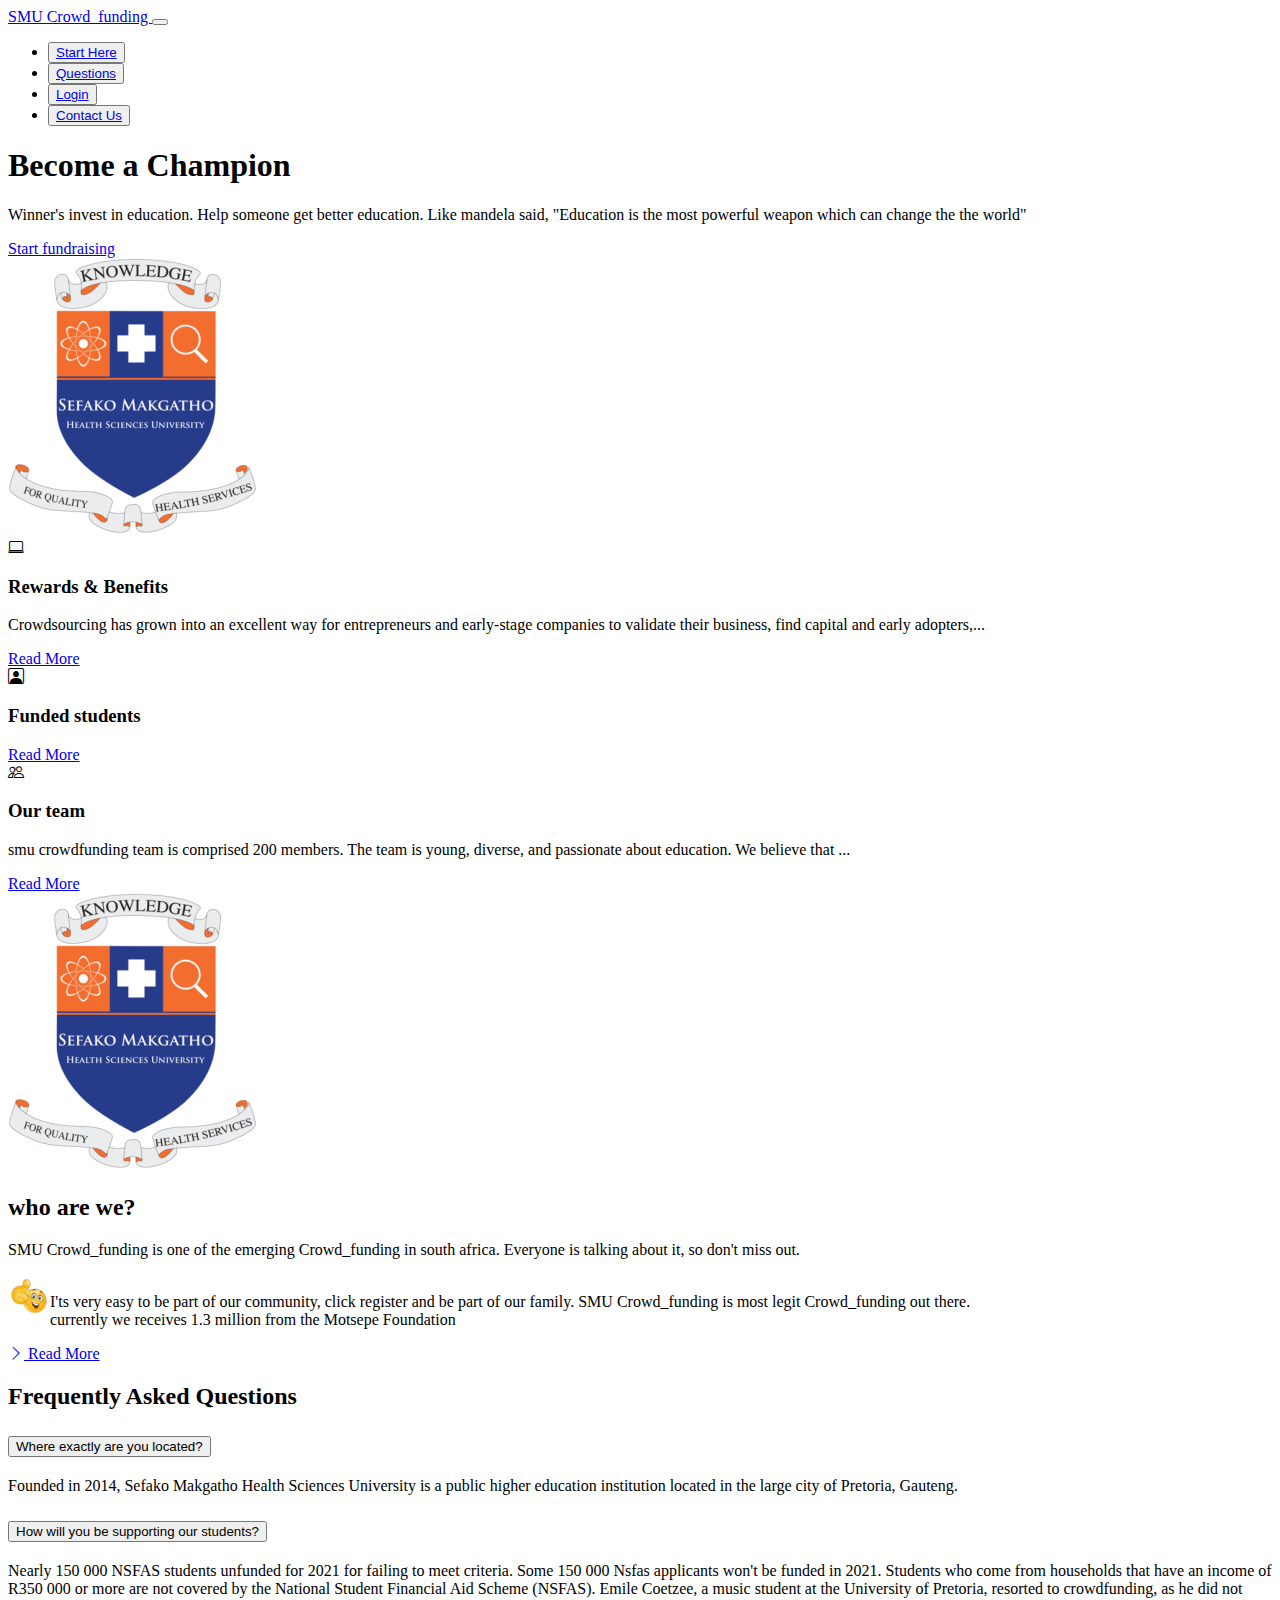
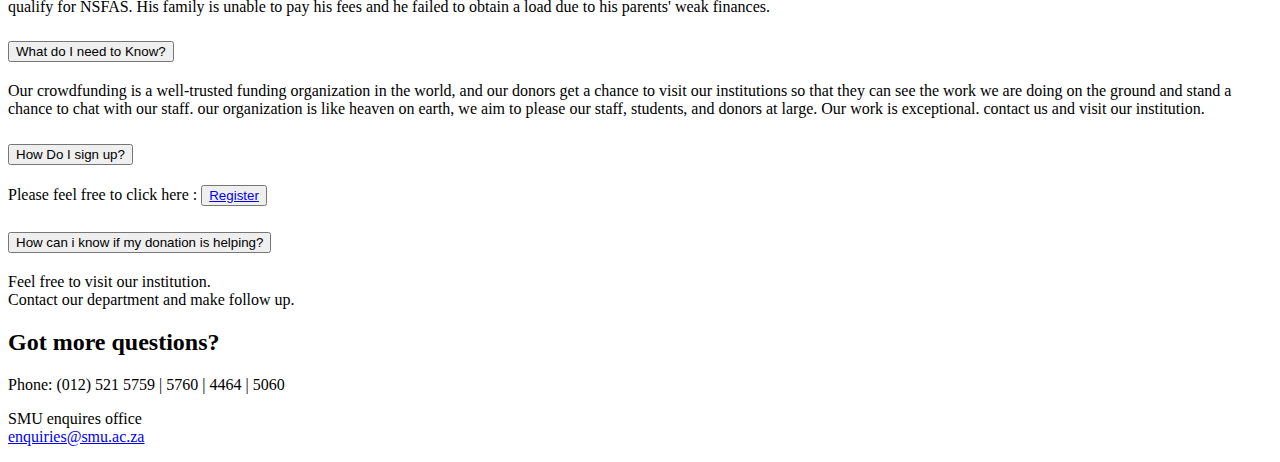
<file: index.html>
<!DOCTYPE html>
<html lang="en">
<head>
    <meta charset="UTF-8">
    <meta http-equiv="X-UA-Compatible" content="IE=edge"> 
    <meta name="viewport" content="width=device-width, initial-scale=1.0">
    <title>Welcome</title>
    <link href="https://cdn.jsdelivr.net/npm/bootstrap@5.3.0-alpha3/dist/css/bootstrap.min.css"
     rel="stylesheet" integrity="sha384-KK94CHFLLe+nY2dmCWGMq91rCGa5gtU4mk92HdvYe+M/SXH301p5ILy+dN9+nJOZ" crossorigin="anonymous">
     <!-- Option 1: Include in HTML -->
<link rel="stylesheet" href="https://cdn.jsdelivr.net/npm/bootstrap-icons@1.3.0/font/bootstrap-icons.css">
</head>
<body>
    <nav class="navbar navbar-expand-lg bg-dark navbar-dark py-3 fixed-top">
        <div class="container">
        <a href="#index.html" class="navbar-brand">SMU Crowd_funding </a>
        <button
        class="navbar-toggler"
        type="button"
        data-bs-toggle="collapse"
        data-bs-target="#navmenu"
      >
        <span class="navbar-toggler-icon"></span>
      </button>

      <div class="btn-group" role="group" id="navmenu"aria-label="Basic example" >
        <ul class="navbar-nav ms-auto">
          <li class="nav-item">
            <button type="button" class="btn btn-primary"><a href="#learn" class="nav-link">Start Here</a> </button>
          </li>
          <li class="nav-item">
            <button type="button" class="btn btn-primary"><a href="#questions" class="nav-link">Questions</a></button>
          </li>
          <li class="nav-item">
            <button type="button" class="btn btn-primary"> <a href="login.html" class="nav-link">Login</a></button>
          </li>
          <li class="nav-item">
            <button type="button" class="btn btn-primary"> <a href="contact.html" class="nav-link">Contact Us</a></button>
          </li>
        </ul>
      </div>
        </div>
    </nav>
<!--Show case comment-->
<section
      class="bg-dark text-light p-5 p-lg-0 pt-lg-5 text-center text-sm-start"
    >
      <div class="container">
        <div class="d-sm-flex align-items-center justify-content-between">
          <div>
            <h1>Become a <span class="text-warning"> Champion</span></h1>
            <p class="lead my-4">
             Winner's invest in education. Help someone get better education. Like mandela said, "Education 
             is the most powerful weapon which can change the the world"
            </p>
            <a href="login.html" class="btn btn-primary"> Start fundraising</a>
          </div>
          <img
            class="img-fluid w-80 d-none d-sm-block"
            src="giver.png"
            alt=""
          />
        </div>
      </div>
    </section>
    <!--Grid Boxes-->
<section class="p-5">
      <div class="container">
        <div class="row text-center g-4">
          <div class="col-md">
            <div class="card bg-dark text-light">
              <div class="card-body text-center">
                <div class="h1 mb-3">
                  <i class="bi bi-laptop"></i>
                </div>
                <h3 class="card-title mb-3">Rewards & Benefits</h3>
                <p class="card-text">
                  Crowdsourcing has grown into an excellent way for entrepreneurs and early-stage
                   companies to validate their business, find capital and early adopters,... 
                </p>
                <a href="Benefits.html" class="btn btn-primary">Read More</a>
              </div>
            </div>
          </div>
          <div class="col-md">
            <div class="card bg-secondary text-light">
              <div class="card-body text-center">
                <div class="h1 mb-3">
                  <i class="bi bi-person-square"></i>
                </div>
                <h3 class="card-title mb-3">Funded students</h3>
                <p class="card-text">
                  
                </p>
                <a href="studentprofile.html" class="btn btn-dark">Read More</a>
              </div>
            </div>
          </div>
          <div class="col-md">
            <div class="card bg-dark text-light">
              <div class="card-body text-center">
                <div class="h1 mb-3">
                  <i class="bi bi-people"></i>
                </div>
                <h3 class="card-title mb-3">Our team</h3>
                <p class="card-text">
                  smu crowdfunding team is comprised 200 members. The team is young, diverse, and passionate about education.
                 We believe that ...
                </p>
                <a href="team.html" class="btn btn-primary">Read More</a>
              </div>
            </div>
          </div>
        </div>
      </div>
    </section>
    <!--About Us-->
    <section id="learn" class="p-5">
      <div class="container">
        <div class="row align-items-center justify-content-between">
          <div class="col-md">
            <img src="giver.png" class="img-fluid" alt="" />
          </div>
          <div class="col-md p-5">
            <h2>who are we?</h2>
            <p class="lead">
              SMU Crowd_funding is one of the emerging Crowd_funding in south africa.
              Everyone is talking about it, so don't miss out.
            </p>
            <p> <img src="smiley.gif" alt="Smiley face" style="float:left;width:42px;height:42px;"> <br>
              I'ts very easy to be part of our community, click register and be part of our family.
              SMU Crowd_funding is most legit Crowd_funding out there.

             <br> currently we receives 1.3 million from the Motsepe Foundation
            </p>
            <a href="About.html" class="btn btn-light mt-3">
              <i class="bi bi-chevron-right"></i> Read More
            </a>
          </div>
        </div>
      </div>
    </section>
<!--Questions-->
<section id="questions" class="p-5">
  <div class="container">
    <h2 class="text-center mb-4">Frequently Asked Questions</h2>
    <div class="accordion accordion-flush" id="questions">
      <!-- Item 1 -->
      <div class="accordion-item">
        <h2 class="accordion-header">
          <button
            class="accordion-button collapsed"
            type="button"
            data-bs-toggle="collapse"
            data-bs-target="#question-one"
          >
            Where exactly are you located?
          </button>
        </h2>
        <div
          id="question-one"
          class="accordion-collapse collapse"
          data-bs-parent="#questions"
        >
          <div class="accordion-body">
            Founded in 2014, Sefako Makgatho Health Sciences University 
            is a public higher education institution located in the large city of Pretoria, Gauteng.
          </div>
        </div>
      </div>
      <!-- Item 2 -->
      <div class="accordion-item">
        <h2 class="accordion-header">
          <button
            class="accordion-button collapsed"
            type="button"
            data-bs-toggle="collapse"
            data-bs-target="#question-two"
          >
            How will you be supporting our students?
          </button>
        </h2>
        <div
          id="question-two"
          class="accordion-collapse collapse"
          data-bs-parent="#questions"
        >
          <div class="accordion-body">
            Nearly 150 000 NSFAS students unfunded for 2021 for failing to meet criteria. 
            Some 150 000 Nsfas applicants won't be funded in 2021. Students who come from 
            households that have an income of R350 000 or more are not covered by the National Student 
            Financial Aid Scheme (NSFAS). Emile Coetzee, a music student at the University of Pretoria, resorted to crowdfunding, 
            as he did not qualify for NSFAS. His family is unable to pay his fees and he failed to obtain a load due to his parents' weak finances.
          </div>
        </div>
      </div>
      <!-- Item 3 -->
      <div class="accordion-item">
        <h2 class="accordion-header">
          <button
            class="accordion-button collapsed"
            type="button"
            data-bs-toggle="collapse"
            data-bs-target="#question-three"
          >
            What do I need to Know?
          </button>
        </h2>
        <div
          id="question-three"
          class="accordion-collapse collapse"
          data-bs-parent="#questions"
        >
          <div class="accordion-body">
            Our crowdfunding is a well-trusted funding organization in the world, and our donors get a chance to visit our institutions so that they can see the work we are doing on the ground and stand a chance to chat with our staff.  our organization is like heaven on earth, we aim to please our staff, students, and donors at large.
            Our work is exceptional. contact us and visit our institution.
          </div>
        </div>
      </div>
      <!-- Item 4 -->
      <div class="accordion-item">
        <h2 class="accordion-header">
          <button
            class="accordion-button collapsed"
            type="button"
            data-bs-toggle="collapse"
            data-bs-target="#question-four"
          >
            How Do I sign up?
          </button>
        </h2>
        <div
          id="question-four"
          class="accordion-collapse collapse"
          data-bs-parent="#questions"
        >
          <div class="accordion-body">
            Please feel free to click here :
            <button><a href="registration.html">Register</a></button>
          </div>
        </div>
      </div>
      <!-- Item 5 -->
      <div class="accordion-item">
        <h2 class="accordion-header">
          <button
            class="accordion-button collapsed"
            type="button"
            data-bs-toggle="collapse"
            data-bs-target="#question-five"
          >
            How can i know if my donation is helping?
          </button>
        </h2>
        <div
          id="question-five"
          class="accordion-collapse collapse"
          data-bs-parent="#questions"
        >
          <div class="accordion-body">
            Feel free to visit our institution. <br>
            Contact our department and make follow up.
          </div>
        </div>
      </div>
    </div>
  </div>
</section>
<footer>
  <div class="container">
    <div class="row">
      <div class="col-md-6">
        <h2>Got more questions?</h2>
        <p>Phone: (012) 521 5759 | 5760 | 4464 | 5060</p>
        <p>SMU enquires office<br>
          <a href="mailto:enquiries@smu.ac.za">enquiries@smu.ac.za</a></p>
      </div>
    </div>
  </div>
</footer>
 <script src="https://cdn.jsdelivr.net/npm/bootstrap@5.3.0-alpha3/dist/js/bootstrap.bundle.min.js" 
integrity="sha384-ENjdO4Dr2bkBIFxQpeoTz1HIcje39Wm4jDKdf19U8gI4ddQ3GYNS7NTKfAdVQSZe" crossorigin="anonymous"></script>  
</body>
</html>
</file>
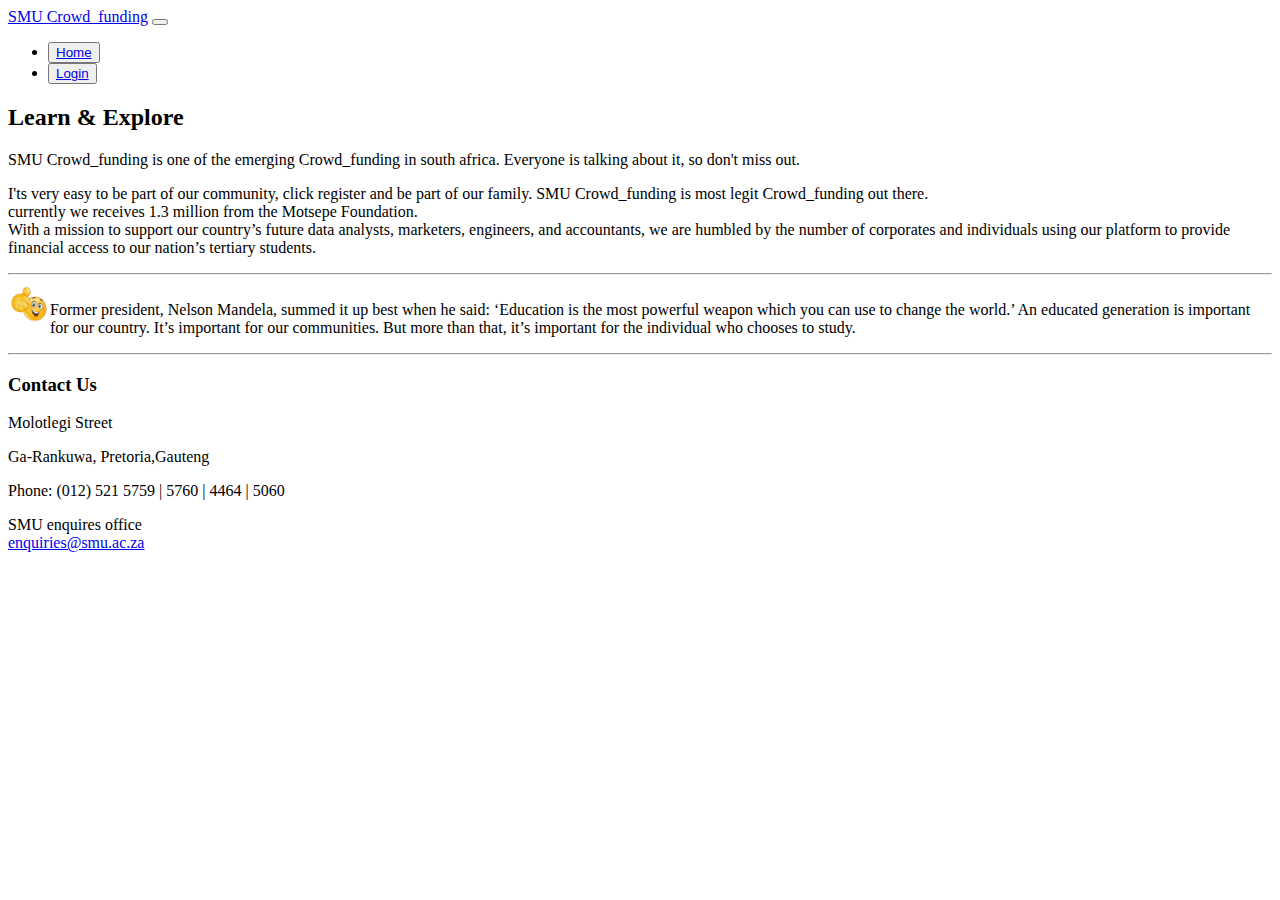
<file: About.html>
<!DOCTYPE html>
<html lang="en">
<head>
    <meta charset="UTF-8">
    <meta http-equiv="X-UA-Compatible" content="IE=edge">
    <meta name="viewport" content="width=device-width, initial-scale=1.0">
    <title>About us</title>
    <link href="https://cdn.jsdelivr.net/npm/bootstrap@5.3.0-alpha3/dist/css/bootstrap.min.css"
     rel="stylesheet" integrity="sha384-KK94CHFLLe+nY2dmCWGMq91rCGa5gtU4mk92HdvYe+M/SXH301p5ILy+dN9+nJOZ" crossorigin="anonymous">
     <!-- Option 1: Include in HTML -->
<link rel="stylesheet" href="https://cdn.jsdelivr.net/npm/bootstrap-icons@1.3.0/font/bootstrap-icons.css">
</head>
<body>
    <nav class="navbar navbar-expand-lg bg-dark navbar-dark py-3 fixed-top">
        <div class="container">
        <a href="index.html" class="navbar-brand">SMU Crowd_funding</a>
        <button
        class="navbar-toggler"
        type="button"
        data-bs-toggle="collapse"
        data-bs-target="#navmenu"
      >
        <span class="navbar-toggler-icon"></span>
      </button>

      <div class="collapse navbar-collapse" id="navmenu">
        <ul class="navbar-nav ms-auto">
          <li class="nav-item">
            <button type="button" class="btn btn-primary"><a href="index.html" class="nav-link">Home</a></button>
          </li>
          <li class="nav-item">
            <button type="button" class="btn btn-primary"><a href="login.html" class="nav-link">Login</a></button>
          </li>
        </ul>
      </div>
        </div>
    </nav>
    <!--section about Us-->
    <section id="learn" class="p-5">
        <div class="container">
          <div class="row align-items-center justify-content-between">
            <div class="col-md p-5">
              <h2>Learn & Explore</h2>
              <p class="lead">
                SMU Crowd_funding is one of the emerging Crowd_funding in south africa.
                Everyone is talking about it, so don't miss out.
              </p>
              <p class="lead">
                I'ts very easy to be part of our community, click register and be part of our family.
                SMU Crowd_funding is most legit Crowd_funding out there.
  
               <br> currently we receives 1.3 million from the Motsepe Foundation. <br>
               With a mission to support our country’s future data analysts, marketers, engineers, and accountants, we are
                humbled by the number of corporates and individuals using our platform to provide financial access to our 
                nation’s tertiary students.
                <br>
<hr>
               <img src="smiley.gif" alt="Smiley face" style="float:left;width:42px;height:42px;"> <br> Former president, Nelson Mandela, summed it up best when he said: ‘Education is the most powerful 
                weapon which you can use to change the world.’ An educated generation is important for our country.
                 It’s important for our communities. But more than that, it’s important for the individual who chooses to study.
                 
              </p>
              <hr>
            </div>
          </div>
        </div>
      </section>
      <footer>
        <div class="container">
          <div class="row">
            <div class="col-md-6">
              <h3>Contact Us</h3>
              <p>Molotlegi Street</p>
              <p>Ga-Rankuwa, Pretoria,Gauteng </p>
              <p>Phone: (012) 521 5759 | 5760 | 4464 | 5060</p>
              <p>SMU enquires office<br>
                <a href="mailto:enquiries@smu.ac.za">enquiries@smu.ac.za</a></p>
            </div>
          </div>
        </div>
      </footer>
      
    <script src="https://cdn.jsdelivr.net/npm/bootstrap@5.3.0-alpha3/dist/js/bootstrap.bundle.min.js" 
integrity="sha384-ENjdO4Dr2bkBIFxQpeoTz1HIcje39Wm4jDKdf19U8gI4ddQ3GYNS7NTKfAdVQSZe" crossorigin="anonymous"></script> 
</body>
</html>
</file>
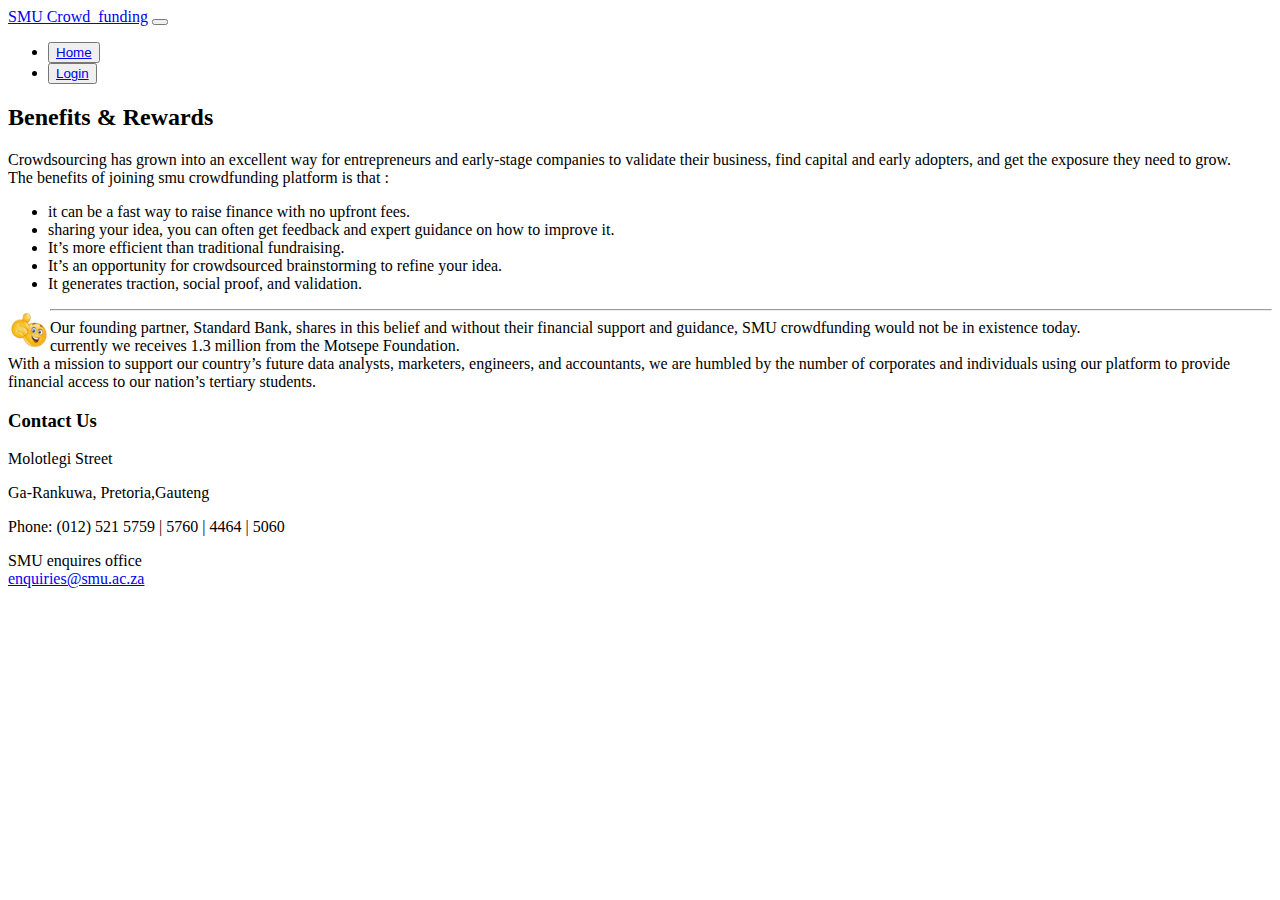
<file: Benefits.html>
<!DOCTYPE html>
<html lang="en">
<head>
    <meta charset="UTF-8">
    <meta http-equiv="X-UA-Compatible" content="IE=edge">
    <meta name="viewport" content="width=device-width, initial-scale=1.0">
    <title>Benefits & Rewards</title>
    <link href="https://cdn.jsdelivr.net/npm/bootstrap@5.3.0-alpha3/dist/css/bootstrap.min.css"
     rel="stylesheet" integrity="sha384-KK94CHFLLe+nY2dmCWGMq91rCGa5gtU4mk92HdvYe+M/SXH301p5ILy+dN9+nJOZ" crossorigin="anonymous">
     <!-- Option 1: Include in HTML -->
<link rel="stylesheet" href="https://cdn.jsdelivr.net/npm/bootstrap-icons@1.3.0/font/bootstrap-icons.css">
</head>
<body>
    <nav class="navbar navbar-expand-lg bg-dark navbar-dark py-3 fixed-top">
        <div class="container">
        <a href="index.html" class="navbar-brand">SMU Crowd_funding</a>
        <button
        class="navbar-toggler"
        type="button"
        data-bs-toggle="collapse"
        data-bs-target="#navmenu"
      >
        <span class="navbar-toggler-icon"></span>
      </button>

      <div class="collapse navbar-collapse" id="navmenu">
        <ul class="navbar-nav ms-auto">
          <li class="nav-item">
            <button type="button" class="btn btn-primary"><a href="index.html" class="nav-link">Home</a></button>
          </li>
          <li class="nav-item">
            <button type="button" class="btn btn-primary"><a href="login.html" class="nav-link">Login</a></button>
          </li>
        </ul>
      </div>
        </div>
    </nav>
    <!--section about Us-->
    <section id="learn" class="p-5">
        <div class="container">
          <div class="row align-items-center justify-content-between">
            <div class="col-md p-5">
              <h2>Benefits & Rewards</h2>
              <p class="lead">
                Crowdsourcing has grown into an excellent way for entrepreneurs and early-stage companies
                 to validate their business, find capital and early adopters, and get the exposure they need to grow. 
                 <br>
                The benefits of joining smu crowdfunding platform is that :
                <ul>
                    <li>it can be a fast way to raise finance with no upfront fees.</li>
                    <li>sharing your idea, you can often get feedback and expert guidance on how to improve it.</li>
                    <li>It’s more efficient than traditional fundraising.</li>
                    <li>It’s an opportunity for crowdsourced brainstorming to refine your idea.</li>
                    <li>It generates traction, social proof, and validation.</li>
                </ul>
              </p><img src="smiley.gif" alt="Smiley face" style="float:left;width:42px;height:42px;"> 
              <p class="lead">
                <hr>
                Our founding partner, Standard Bank, shares in this belief and without their financial 
                support and guidance, SMU crowdfunding would not be in existence today.
  
               <br> currently we receives 1.3 million from the Motsepe Foundation. <br>
               With a mission to support our country’s future data analysts, marketers, engineers, and accountants, we are
                humbled by the number of corporates and individuals using our platform to provide financial access to our 
                nation’s tertiary students.
                <br>

               
              </p>

            </div>
          </div>
        </div>
      </section>
      <footer>
        <div class="container">
          <div class="row">
            <div class="col-md-6">
              <h3>Contact Us</h3>
              <p>Molotlegi Street</p>
              <p>Ga-Rankuwa, Pretoria,Gauteng </p>
              <p>Phone: (012) 521 5759 | 5760 | 4464 | 5060</p>
              <p>SMU enquires office<br>
                <a href="mailto:enquiries@smu.ac.za">enquiries@smu.ac.za</a></p>
            </div>
          </div>
        </div>
      </footer>
      
    <script src="https://cdn.jsdelivr.net/npm/bootstrap@5.3.0-alpha3/dist/js/bootstrap.bundle.min.js" 
integrity="sha384-ENjdO4Dr2bkBIFxQpeoTz1HIcje39Wm4jDKdf19U8gI4ddQ3GYNS7NTKfAdVQSZe" crossorigin="anonymous"></script> 
</body>
</html>
</file>
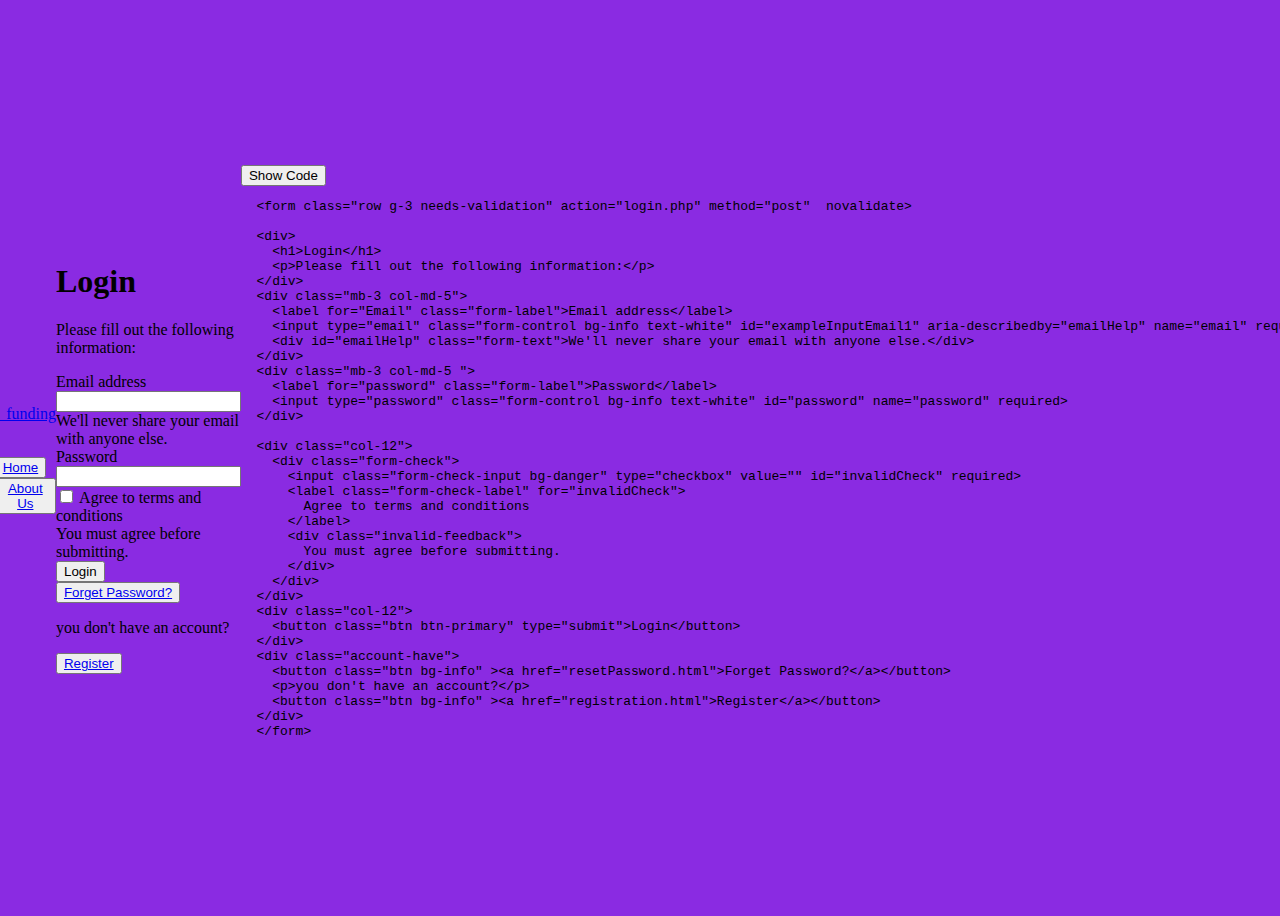
<file: login.html>
<!DOCTYPE html>
<html lang="en">
<head>
    <meta charset="UTF-8">
    <meta http-equiv="X-UA-Compatible" content="IE=edge">
    <meta name="viewport" content="width=device-width, initial-scale=1.0">
    <title>login</title>
    <link rel="stylesheet" href="./register.css">
    <script defer src="./register.js"></script>
    <link href="https://cdn.jsdelivr.net/npm/bootstrap@5.3.0-alpha3/dist/css/bootstrap.min.css"
     rel="stylesheet" integrity="sha384-KK94CHFLLe+nY2dmCWGMq91rCGa5gtU4mk92HdvYe+M/SXH301p5ILy+dN9+nJOZ" crossorigin="anonymous">
     <!-- Option 1: Include in HTML -->
<link rel="stylesheet" href="https://cdn.jsdelivr.net/npm/bootstrap-icons@1.3.0/font/bootstrap-icons.css">
</head>
<body>
    <nav class="navbar navbar-expand-lg bg-dark navbar-dark py-3 fixed-top">
        <div class="container">
        <a href="index.html" class="navbar-brand">SMU Crowd_funding</a>
        <button
        class="navbar-toggler"
        type="button"
        data-bs-toggle="collapse"
        data-bs-target="#navmenu"
      >
        <span class="navbar-toggler-icon"></span>
      </button>

      <div class="collapse navbar-collapse" id="navmenu">
        <ul class="navbar-nav ms-auto">
          <li class="nav-item">
            <button type="button" class="btn btn-primary"><a href="index.html" class="nav-link">Home</a></button>
          </li>
          <li class="nav-item">
            <button type="button" class="btn btn-primary"><a href="About.html" class="nav-link">About Us</a></button>
          </li>
        </ul>
      </div>
        </div>
    </nav>
    
     <!--The registration Form -->
     <form class="row g-3 needs-validation" action="login.php" method="post"  novalidate>
     
      <div>
        <h1>Login</h1>
        <p>Please fill out the following information:</p>
      </div>
      <div class="mb-3 col-md-5">
        <label for="Email" class="form-label">Email address</label>
        <input type="email" class="form-control bg-info text-white" id="exampleInputEmail1" aria-describedby="emailHelp" name="email" required>
        <div id="emailHelp" class="form-text">We'll never share your email with anyone else.</div>
      </div>
      <div class="mb-3 col-md-5 ">
        <label for="password" class="form-label">Password</label>
        <input type="password" class="form-control bg-info text-white" id="password" name="password" required>
      </div>
       
        <div class="col-12">
          <div class="form-check">
            <input class="form-check-input bg-danger" type="checkbox" value="" id="invalidCheck" required>
            <label class="form-check-label" for="invalidCheck">
              Agree to terms and conditions
            </label>
            <div class="invalid-feedback">
              You must agree before submitting.
            </div>
          </div>
        </div>
        <div class="col-12">
          <button class="btn btn-primary" type="submit">Login</button>
        </div>
        <div class="account-have">
            <button class="btn bg-info" ><a href="resetPassword.html">Forget Password?</a></button> 
            <p>you don't have an account?</p>
           <button class="btn bg-info" ><a href="registration.html">Register</a></button> 
        </div>  
      </form>
<!--the iframe work-->
<section class="p-5">
  <div class="container">
    <div class="row text-center g-4">
      <div class="col-md">
        <div class="card bg-dark text-light">
          <div class="card-body text-center">
            <button class="btn btn-primary" data-bs-toggle="collapse" data-bs-target="#code1">Show Code</button>
            <div class="collapse" id="code1">
              <div class="code-container">
<pre>
  &lt;form class="row g-3 needs-validation" action="login.php" method="post"  novalidate&gt;
     
  &lt;div&gt;
    &lt;h1&gt;Login&lt;/h1&gt;
    &lt;p&gt;Please fill out the following information:&lt;/p&gt;
  &lt;/div&gt;
  &lt;div class="mb-3 col-md-5"&gt;
    &lt;label for="Email" class="form-label"&gt;Email address&lt;/label&gt;
    &lt;input type="email" class="form-control bg-info text-white" id="exampleInputEmail1" aria-describedby="emailHelp" name="email" required&gt;
    &lt;div id="emailHelp" class="form-text"&gt;We'll never share your email with anyone else.&lt;/div&gt;
  &lt;/div&gt;
  &lt;div class="mb-3 col-md-5 "&gt;
    &lt;label for="password" class="form-label"&gt;Password&lt;/label&gt;
    &lt;input type="password" class="form-control bg-info text-white" id="password" name="password" required&gt;
  &lt;/div&gt;
       
  &lt;div class="col-12"&gt;
    &lt;div class="form-check"&gt;
      &lt;input class="form-check-input bg-danger" type="checkbox" value="" id="invalidCheck" required&gt;
      &lt;label class="form-check-label" for="invalidCheck"&gt;
        Agree to terms and conditions
      &lt;/label&gt;
      &lt;div class="invalid-feedback"&gt;
        You must agree before submitting.
      &lt;/div&gt;
    &lt;/div&gt;
  &lt;/div&gt;
  &lt;div class="col-12"&gt;
    &lt;button class="btn btn-primary" type="submit"&gt;Login&lt;/button&gt;
  &lt;/div&gt;
  &lt;div class="account-have"&gt;
    &lt;button class="btn bg-info" &gt;&lt;a href="resetPassword.html"&gt;Forget Password?&lt;/a&gt;&lt;/button&gt; 
    &lt;p&gt;you don't have an account?&lt;/p&gt;
    &lt;button class="btn bg-info" &gt;&lt;a href="registration.html"&gt;Register&lt;/a&gt;&lt;/button&gt; 
  &lt;/div&gt;  
  &lt;/form&gt;
</pre>

    </div>
    
    <script src="https://cdn.jsdelivr.net/npm/bootstrap@5.3.0-alpha3/dist/js/bootstrap.bundle.min.js" 
integrity="sha384-ENjdO4Dr2bkBIFxQpeoTz1HIcje39Wm4jDKdf19U8gI4ddQ3GYNS7NTKfAdVQSZe" crossorigin="anonymous"></script> 

</body>
</html>
</file>
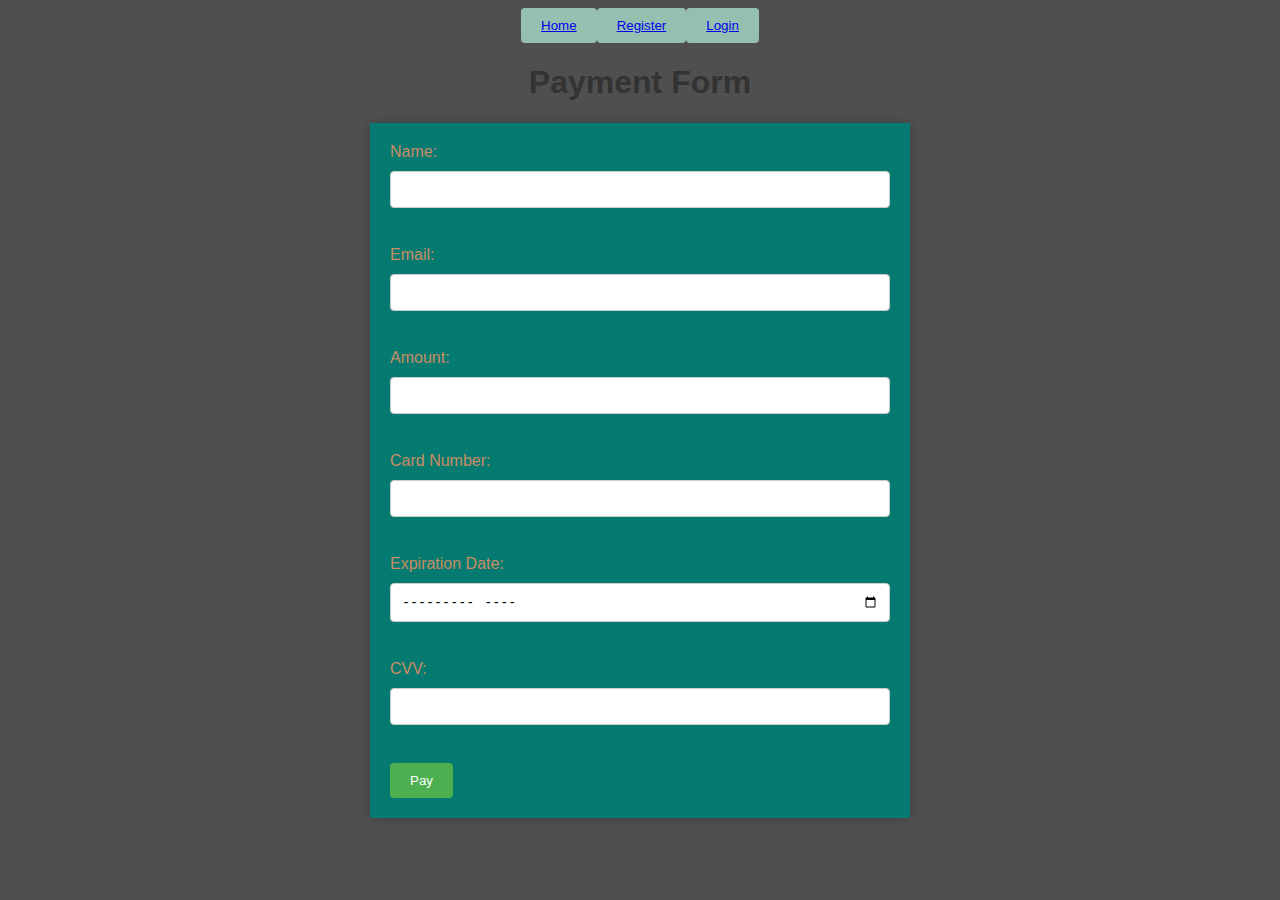
<file: payment.html>
<!DOCTYPE html>
<html lang="en">
<head>
    <meta charset="UTF-8">
    <meta http-equiv="X-UA-Compatible" content="IE=edge">
    <meta name="viewport" content="width=device-width, initial-scale=1.0">
    <title>payment</title>
</head>
<style>
    body {
  font-family: Arial, sans-serif;
  background-color: #504f4f;
}

form {
  width: 500px;
  margin: 0 auto;
  background-color: #057a70;
  padding: 20px;
  box-shadow: 0 0 10px rgba(0, 0, 0, 0.2);
}

h1 {
  text-align: center;
  color: #333;
}

label {
  display: block;
  margin-bottom: 10px;
  color: #c98d66;
}

input[type="text"],
input[type="email"],
input[type="number"],
input[type="month"],
input[type="password"] {
  width: 100%;
  padding: 10px;
  border: 1px solid #ccc;
  border-radius: 4px;
  box-sizing: border-box;
  margin-bottom: 20px;
}

input[type="submit"] {
  background-color: #4CAF50;
  color: #fff;
  border: none;
  padding: 10px 20px;
  border-radius: 4px;
  cursor: pointer;
}

input[type="submit"]:hover {
  background-color: #3e8e41;

}
 .btn-group {
      display: flex;
      justify-content: center;
      margin-bottom: 20px;
    }

    .btn {
      background-color: #95c0af;
      color: #fff;
      border: none;
      padding: 10px 20px;
      border-radius: 4px;
      cursor: pointer;
      transition: background-color 0.2s ease-in-out;
    }

    .btn:hover {
      background-color: #ad2072;
    }

    .btn.active {
      background-color: #1f6619;
    }
</style>
<body>
   
        <div class="btn-group" role="group">
            <button type="button" class="btn "><a class="active" href="index.html">Home</a></button>
            <button type="button" class="btn "><a href="registration.html">Register</a></button>
            <button type="button" class="btn "><a href="login.html">Login</a></button>
          </div>
   
	<h1>Payment Form</h1>
	<form action="process_payment.php" method="post">
		<label for="name">Name:</label>
		<input type="text" id="name" name="name" required><br><br>
		<label for="email">Email:</label>
		<input type="email" id="email" name="email" required><br><br>
		<label for="amount">Amount:</label>
		<input type="number" id="amount" name="amount" required><br><br>
		<label for="card_number">Card Number:</label>
		<input type="text" id="card_number" name="card_number" required><br><br>
		<label for="expiration_date">Expiration Date:</label>
		<input type="month" id="expiration_date" name="expiration_date" required><br><br>
		<label for="cvv">CVV:</label>
		<input type="password" id="cvv" name="cvv" required><br><br>
		<input type="submit" value="Pay">
	</form>
</body>
</html>
</file>
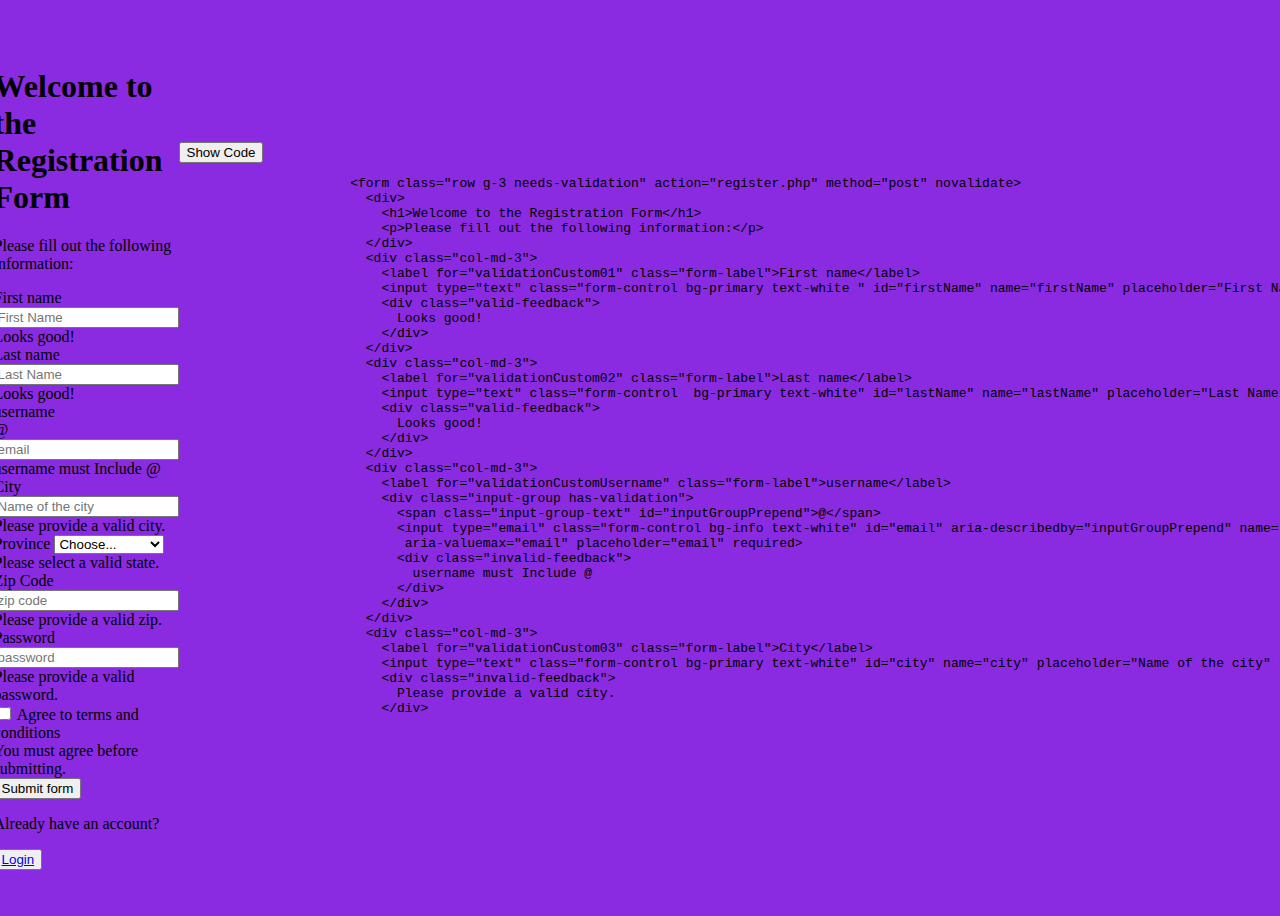
<file: registration.html>
<?php
require('registration-script.php');
?>

<!DOCTYPE html>
<html lang="en">
<head>
    <meta charset="UTF-8">
    <meta http-equiv="X-UA-Compatible" content="IE=edge">
    <meta name="viewport" content="width=device-width, initial-scale=1.0">
    <title>Registration Form</title>
    <link rel="stylesheet" href="./register.css">
    <script defer src="./register.js"></script>
    <link href="https://cdn.jsdelivr.net/npm/bootstrap@5.3.0-alpha3/dist/css/bootstrap.min.css"
     rel="stylesheet" integrity="sha384-KK94CHFLLe+nY2dmCWGMq91rCGa5gtU4mk92HdvYe+M/SXH301p5ILy+dN9+nJOZ" crossorigin="anonymous">
     <!-- Option 1: Include in HTML -->
<link rel="stylesheet" href="https://cdn.jsdelivr.net/npm/bootstrap-icons@1.3.0/font/bootstrap-icons.css">
</head>
<body>
    <nav class="navbar navbar-expand-lg bg-dark navbar-dark py-3 fixed-top">
        <div class="container">
        <a href="index.html" class="navbar-brand">SMU Crowd_funding</a>
        <button
        class="navbar-toggler"
        type="button"
        data-bs-toggle="collapse"
        data-bs-target="#navmenu"
      >
        <span class="navbar-toggler-icon"></span>
      </button>

      <div class="collapse navbar-collapse" id="navmenu">
        <ul class="navbar-nav ms-auto">
          <li class="nav-item">
            <button type="button" class="btn btn-primary"><a href="index.html" class="nav-link">Home</a></button>
          </li>
          <li class="nav-item">
            <button type="button" class="btn btn-primary"><a href="About.html" class="nav-link">About Us</a></button> 
          </li>
          
          <li class="nav-item">
            <button type="button" class="btn btn-primary"><a href="login.html" class="nav-link">Login</a></button>
          </li>
        </ul>
      </div>
        </div>
    </nav>
    
    <!--The registration Form -->
    <form class="row g-3 needs-validation" action="register.php" method="post" novalidate>
      <div>
        <h1>Welcome to the Registration Form</h1>
        <p>Please fill out the following information:</p>
      </div>
      
        <div class="col-md-3">
          <label for="validationCustom01" class="form-label">First name</label>
          <input type="text" class="form-control bg-primary text-white " id="firstName" name="firstName" placeholder="First Name" required>
          <div class="valid-feedback">
            Looks good!
          </div>
        </div>
        <div class="col-md-3">
          <label for="validationCustom02" class="form-label">Last name</label>
          <input type="text" class="form-control  bg-primary text-white" id="lastName" name="lastName" placeholder="Last Name" required>
          <div class="valid-feedback">
            Looks good!
          </div>
        </div>
        <div class="col-md-3">
          <label for="validationCustomUsername" class="form-label">username</label>
          <div class="input-group has-validation">
            <span class="input-group-text" id="inputGroupPrepend">@</span>
            <input type="email" class="form-control bg-info text-white" id="email" aria-describedby="inputGroupPrepend" name="email"
             aria-valuemax="email" placeholder="email" required>
            <div class="invalid-feedback">
            username must Include @
            </div>
          </div>
        </div>
        <div class="col-md-3">
          <label for="validationCustom03" class="form-label">City</label>
          <input type="text" class="form-control bg-primary text-white" id="city" name="city" placeholder="Name of the city" required>
          <div class="invalid-feedback">
            Please provide a valid city.
          </div>
        </div>
        <div class="col-md-3">
          <label for="validationCustom04" class="form-label">Province</label>
          <select class="form-select" id="Province" name="province" required>
            <option selected disabled value="">Choose...</option>
            <option>Limpopo</option>
            <option >Gauteng</option>
            <option >North west</option>
            <option >Western Cape</option>
            <option >Kwazulu Natal</option>
            <option >Eastern Cape</option>
            <option >Freestate</option>
            <option >Mpumalanga</option>
            <option >Northern Cape</option>
          </select>
          <div class="invalid-feedback">
            Please select a valid state.
          </div>
        </div>
        <div class="col-md-3">
          <label for="validationCustom05" class="form-label">Zip Code</label>
          <input type="text" class="form-control bg-primary text-white" id="Code" pattern="[0-9]{4}" name="code" placeholder="zip code" required>
          <div class="invalid-feedback">
            Please provide a valid zip.
          </div>
        </div>
      </div>
      <!--Password Validation-->
      <div class="col-md-3">
        <label for="validationCustom05" class="form-label">Password</label>
        <input type="password" class="form-control bg-primary text-white" id="password" name="password" placeholder="password" required>
        <div class="invalid-feedback">
          Please provide a valid password.
        </div>
      </div>
        <div class="col-12">
          <div class="form-check">
            <input class="form-check-input bg-danger" type="checkbox" value="" id="invalidCheck" required>
            <label class="form-check-label" for="invalidCheck">
              Agree to terms and conditions
            </label>
            <div class="invalid-feedback">
              You must agree before submitting.
            </div>
          </div>
        </div>
        <div class="col-12">
          <button class="btn btn-primary" type="submit">Submit form</button>
        </div>
        <div class="account-have">
          <p>Already have an account?</p>
         <button class="btn bg-info" ><a href="login.html">Login</a></button> 
      </div>  
      </form>
      <!--The pre tag codes-->
     
                     
    </div>
    <section class="p-5">
      <div class="container">
        <div class="row text-center g-4">
          <div class="col-md">
            <div class="card bg-dark text-light">
              <div class="card-body text-center">
                <button class="btn btn-primary" data-bs-toggle="collapse" data-bs-target="#code1">Show Code</button>
                <div class="collapse" id="code1">
                  <div class="code-container">
                    <pre>
                      &lt;form class="row g-3 needs-validation" action="register.php" method="post" novalidate&gt;
                        &lt;div&gt;
                          &lt;h1&gt;Welcome to the Registration Form&lt;/h1&gt;
                          &lt;p&gt;Please fill out the following information:&lt;/p&gt;
                        &lt;/div&gt;
                        &lt;div class="col-md-3"&gt;
                          &lt;label for="validationCustom01" class="form-label"&gt;First name&lt;/label&gt;
                          &lt;input type="text" class="form-control bg-primary text-white " id="firstName" name="firstName" placeholder="First Name" required&gt;
                          &lt;div class="valid-feedback"&gt;
                            Looks good!
                          &lt;/div&gt;
                        &lt;/div&gt;
                        &lt;div class="col-md-3"&gt;
                          &lt;label for="validationCustom02" class="form-label"&gt;Last name&lt;/label&gt;
                          &lt;input type="text" class="form-control  bg-primary text-white" id="lastName" name="lastName" placeholder="Last Name" required&gt;
                          &lt;div class="valid-feedback"&gt;
                            Looks good!
                          &lt;/div&gt;
                        &lt;/div&gt;
                        &lt;div class="col-md-3"&gt;
                          &lt;label for="validationCustomUsername" class="form-label"&gt;username&lt;/label&gt;
                          &lt;div class="input-group has-validation"&gt;
                            &lt;span class="input-group-text" id="inputGroupPrepend"&gt;@&lt;/span&gt;
                            &lt;input type="email" class="form-control bg-info text-white" id="email" aria-describedby="inputGroupPrepend" name="email"
                             aria-valuemax="email" placeholder="email" required&gt;
                            &lt;div class="invalid-feedback"&gt;
                              username must Include @
                            &lt;/div&gt;
                          &lt;/div&gt;
                        &lt;/div&gt;
                        &lt;div class="col-md-3"&gt;
                          &lt;label for="validationCustom03" class="form-label"&gt;City&lt;/label&gt;
                          &lt;input type="text" class="form-control bg-primary text-white" id="city" name="city" placeholder="Name of the city" required&gt;
                          &lt;div class="invalid-feedback"&gt;
                            Please provide a valid city.
                          &lt;/div&gt;
    <script src="https://cdn.jsdelivr.net/npm/bootstrap@5.3.0-alpha3/dist/js/bootstrap.bundle.min.js" 
integrity="sha384-ENjdO4Dr2bkBIFxQpeoTz1HIcje39Wm4jDKdf19U8gI4ddQ3GYNS7NTKfAdVQSZe" crossorigin="anonymous"></script> 

</body>
</html>
</file>
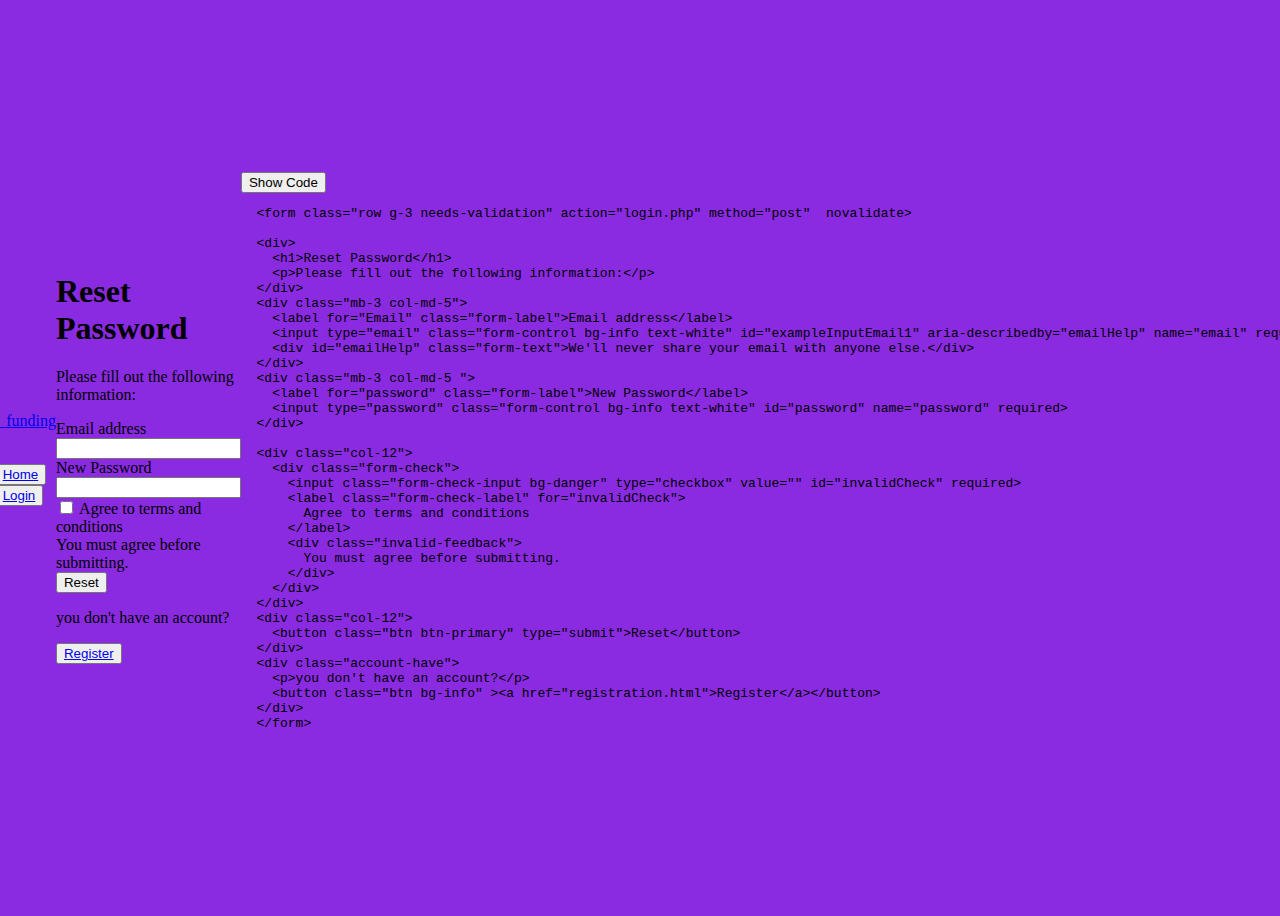
<file: resetPassword.html>
<!DOCTYPE html>
<html lang="en">
<head>
    <meta charset="UTF-8">
    <meta http-equiv="X-UA-Compatible" content="IE=edge">
    <meta name="viewport" content="width=device-width, initial-scale=1.0">
    <title>Password Reset</title>
    <link rel="stylesheet" href="./register.css">
    <script defer src="./register.js"></script>
    <link href="https://cdn.jsdelivr.net/npm/bootstrap@5.3.0-alpha3/dist/css/bootstrap.min.css"
     rel="stylesheet" integrity="sha384-KK94CHFLLe+nY2dmCWGMq91rCGa5gtU4mk92HdvYe+M/SXH301p5ILy+dN9+nJOZ" crossorigin="anonymous">
     <!-- Option 1: Include in HTML -->
<link rel="stylesheet" href="https://cdn.jsdelivr.net/npm/bootstrap-icons@1.3.0/font/bootstrap-icons.css">
</head>
<body>
    <nav class="navbar navbar-expand-lg bg-dark navbar-dark py-3 fixed-top">
        <div class="container">
        <a href="index.html" class="navbar-brand">SMU Crowd_funding</a>
        <button
        class="navbar-toggler"
        type="button"
        data-bs-toggle="collapse"
        data-bs-target="#navmenu"
      >
        <span class="navbar-toggler-icon"></span>
      </button>

      <div class="collapse navbar-collapse" id="navmenu">
        <ul class="navbar-nav ms-auto">
          <li class="nav-item">
            <button type="button" class="btn btn-primary"><a href="index.html" class="nav-link">Home</a></button>
          </li>
          <li class="nav-item">
            <button type="button" class="btn btn-primary"><a href="login.html" class="nav-link">Login</a></button> 
          </li>
        </ul>
      </div>
        </div>
    </nav>
    
     <!--The registration Form -->
     <form class="row g-3 needs-validation" action="reset_password.php" method="post"  novalidate>
     
      <div>
        <h1>Reset Password</h1>
        <p>Please fill out the following information:</p>
      </div>
      <div class="mb-3 col-md-5">
        <label for="Email" class="form-label">Email address</label>
        <input type="email" class="form-control bg-info text-white" id="exampleInputEmail1" aria-describedby="emailHelp" name="email" required>
        <div id="emailHelp" class="form-text"></div>
      </div>
      <div class="mb-3 col-md-5 ">
        <label for="password" class="form-label">New Password</label>
        <input type="password" class="form-control bg-info text-white" id="password" name="password" required>
      </div>
       
        <div class="col-12">
          <div class="form-check">
            <input class="form-check-input bg-danger" type="checkbox" value="" id="invalidCheck" required>
            <label class="form-check-label" for="invalidCheck">
              Agree to terms and conditions
            </label>
            <div class="invalid-feedback">
              You must agree before submitting.
            </div>
          </div>
        </div>
        <div class="col-12">
          <button class="btn btn-primary" type="submit">Reset</button>
        </div>
        <div class="account-have">
            <p>you don't have an account?</p>
           <button class="btn bg-info" ><a href="registration.html">Register</a></button> 
        </div>  
      </form>
      <!--the iframe work-->
<section class="p-5">
  <div class="container">
    <div class="row text-center g-4">
      <div class="col-md">
        <div class="card bg-dark text-light">
          <div class="card-body text-center">
            <button class="btn btn-primary" data-bs-toggle="collapse" data-bs-target="#code1">Show Code</button>
            <div class="collapse" id="code1">
              <div class="code-container">
<pre>
  &lt;form class="row g-3 needs-validation" action="login.php" method="post"  novalidate&gt;
     
  &lt;div&gt;
    &lt;h1&gt;Reset Password&lt;/h1&gt;
    &lt;p&gt;Please fill out the following information:&lt;/p&gt;
  &lt;/div&gt;
  &lt;div class="mb-3 col-md-5"&gt;
    &lt;label for="Email" class="form-label"&gt;Email address&lt;/label&gt;
    &lt;input type="email" class="form-control bg-info text-white" id="exampleInputEmail1" aria-describedby="emailHelp" name="email" required&gt;
    &lt;div id="emailHelp" class="form-text"&gt;We'll never share your email with anyone else.&lt;/div&gt;
  &lt;/div&gt;
  &lt;div class="mb-3 col-md-5 "&gt;
    &lt;label for="password" class="form-label"&gt;New Password&lt;/label&gt;
    &lt;input type="password" class="form-control bg-info text-white" id="password" name="password" required&gt;
  &lt;/div&gt;
       
  &lt;div class="col-12"&gt;
    &lt;div class="form-check"&gt;
      &lt;input class="form-check-input bg-danger" type="checkbox" value="" id="invalidCheck" required&gt;
      &lt;label class="form-check-label" for="invalidCheck"&gt;
        Agree to terms and conditions
      &lt;/label&gt;
      &lt;div class="invalid-feedback"&gt;
        You must agree before submitting.
      &lt;/div&gt;
    &lt;/div&gt;
  &lt;/div&gt;
  &lt;div class="col-12"&gt;
    &lt;button class="btn btn-primary" type="submit"&gt;Reset&lt;/button&gt;
  &lt;/div&gt;
  &lt;div class="account-have"&gt; 
    &lt;p&gt;you don't have an account?&lt;/p&gt;
    &lt;button class="btn bg-info" &gt;&lt;a href="registration.html"&gt;Register&lt;/a&gt;&lt;/button&gt; 
  &lt;/div&gt;  
  &lt;/form&gt;
</pre>
    </div>
    
    <script src="https://cdn.jsdelivr.net/npm/bootstrap@5.3.0-alpha3/dist/js/bootstrap.bundle.min.js" 
integrity="sha384-ENjdO4Dr2bkBIFxQpeoTz1HIcje39Wm4jDKdf19U8gI4ddQ3GYNS7NTKfAdVQSZe" crossorigin="anonymous"></script> 

</body>
</html>
</file>
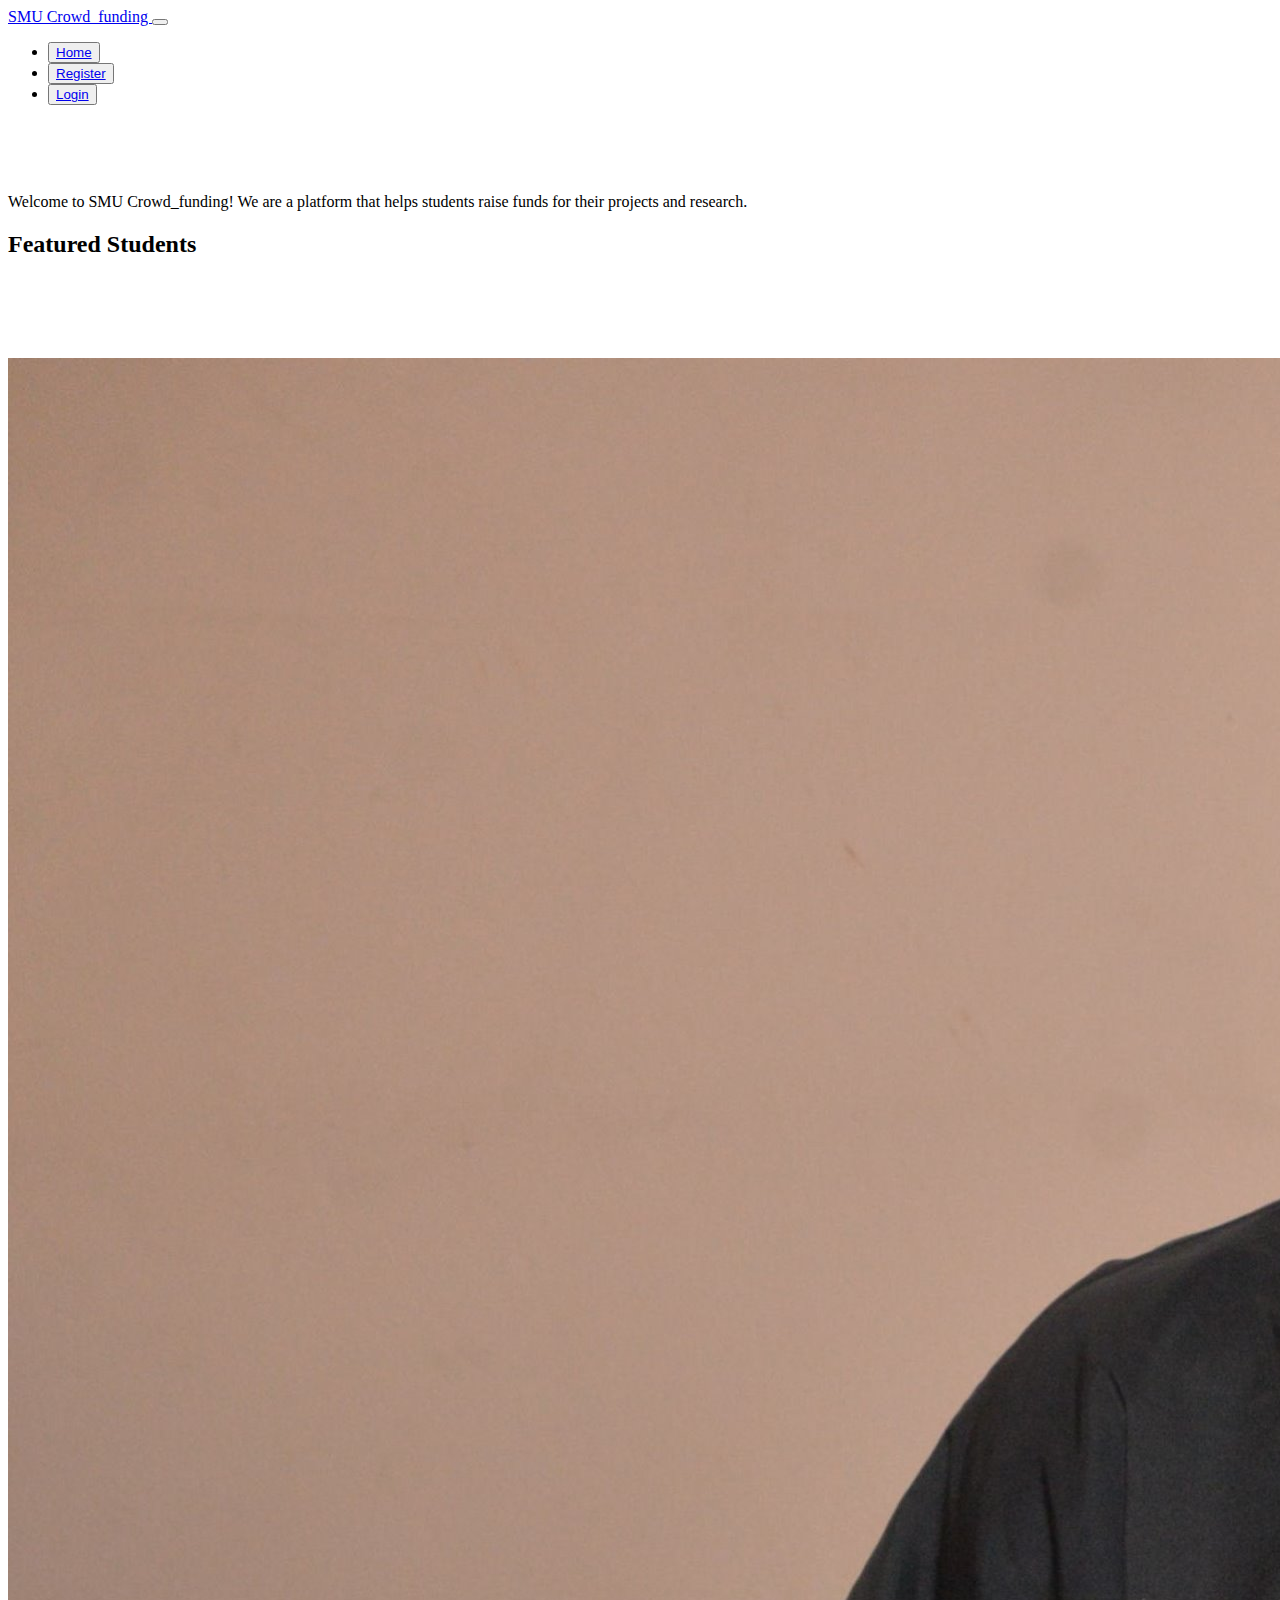
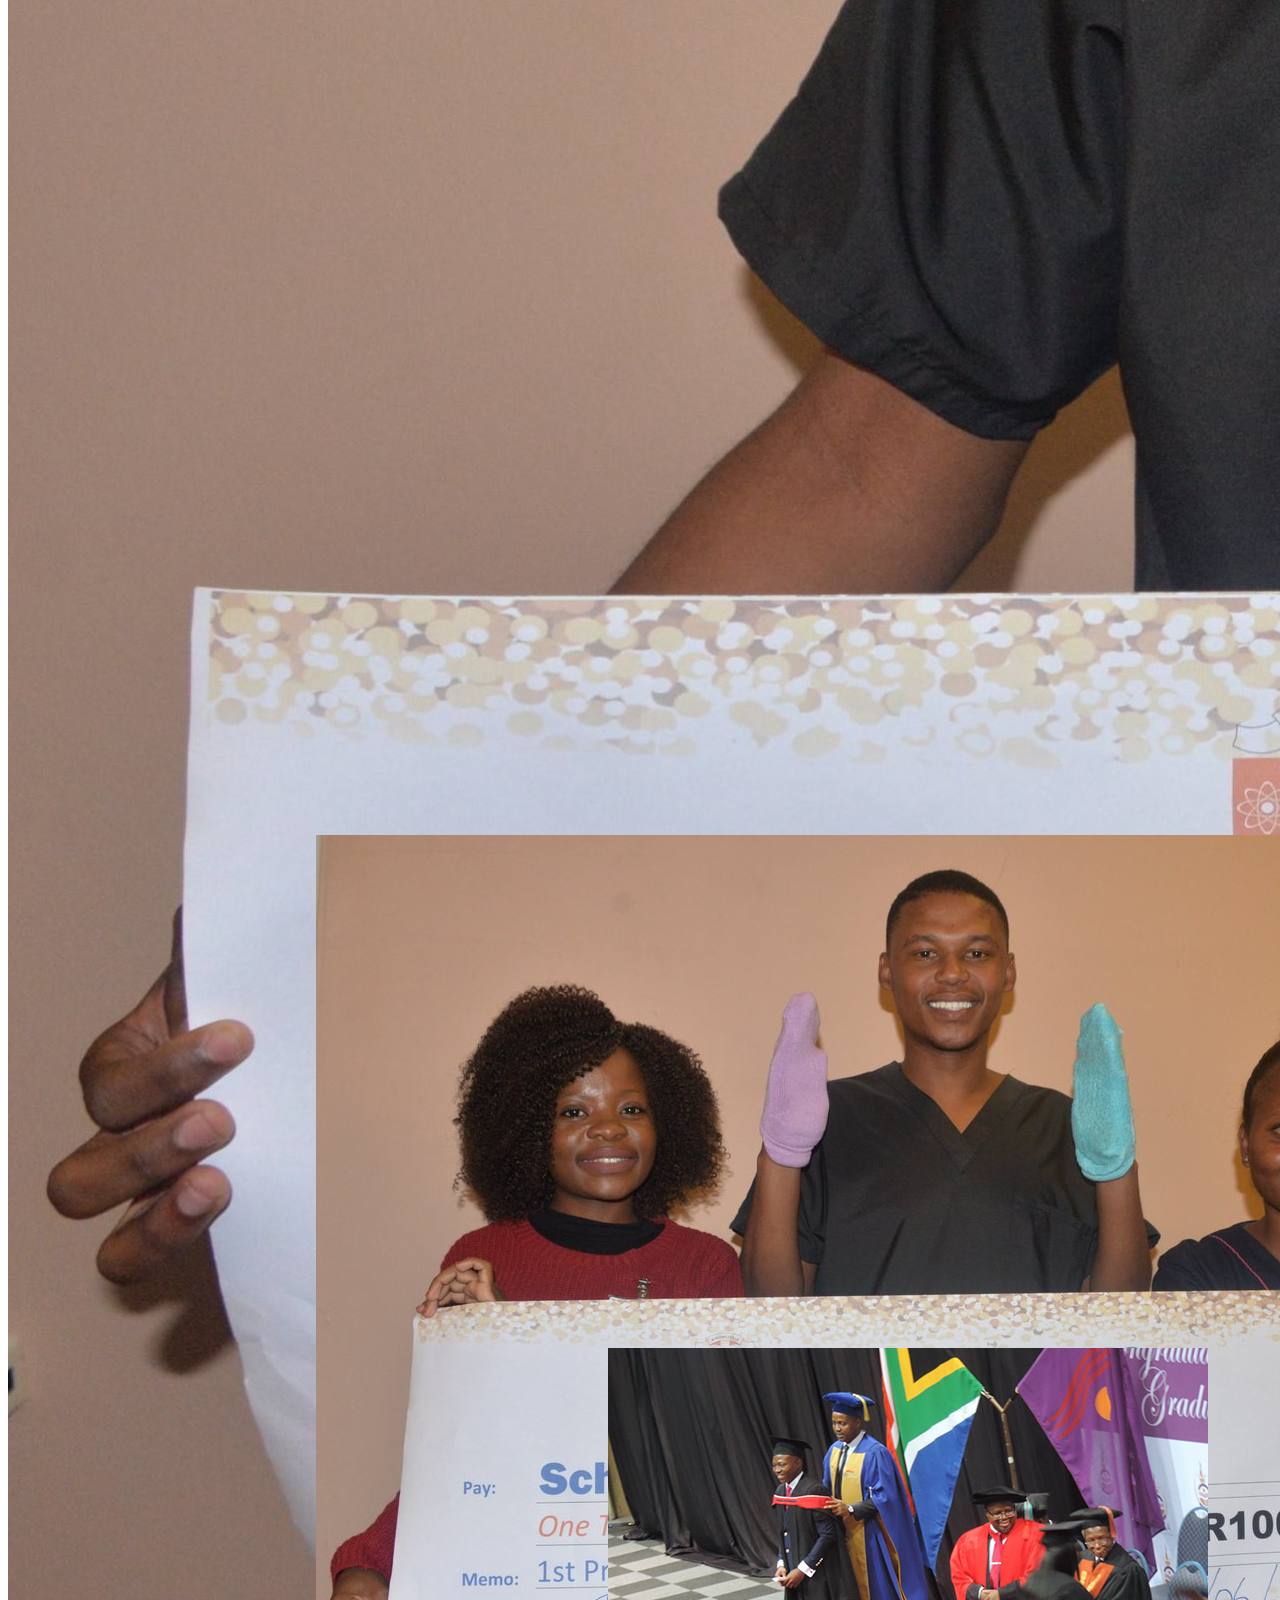
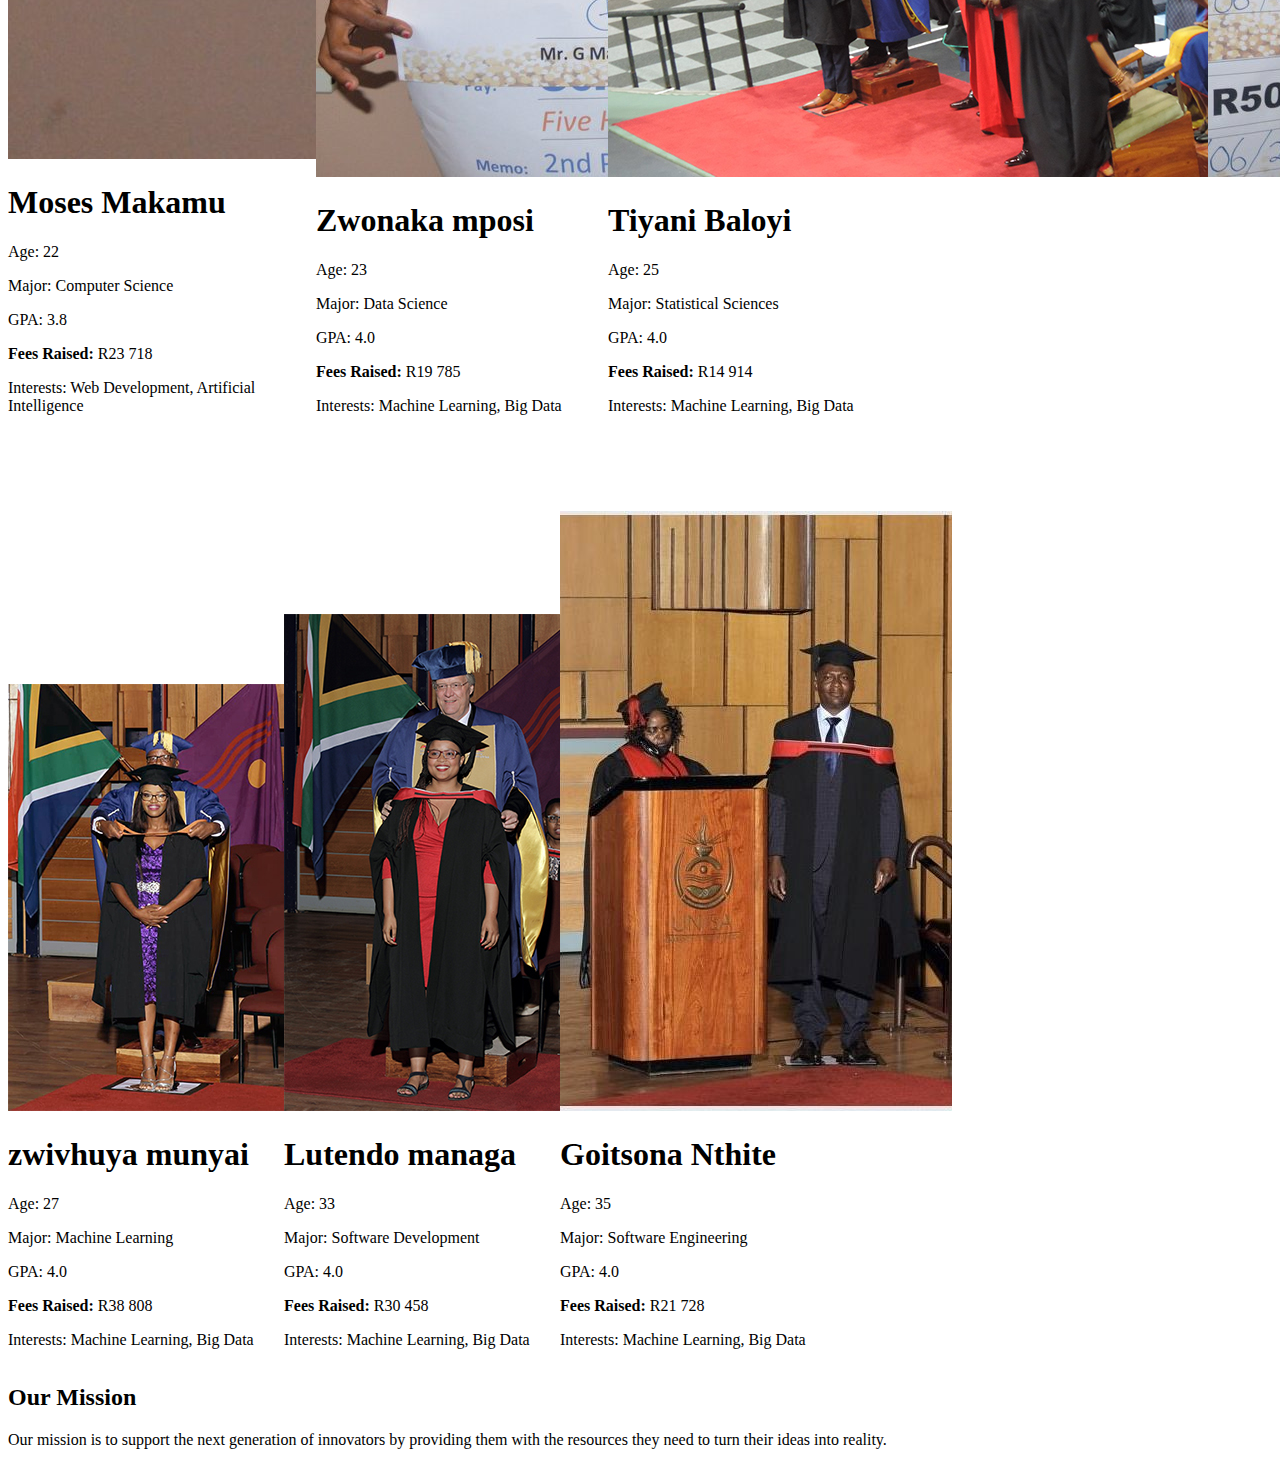
<file: studentprofile.html>
<!DOCTYPE html>
<html>
  <head>
    <title>Student Profile</title>
    <style>
      /* Add CSS styles here to customize the appearance of the profile */
    </style>
    <link href="https://cdn.jsdelivr.net/npm/bootstrap@5.3.0-alpha3/dist/css/bootstrap.min.css"
    rel="stylesheet" integrity="sha384-KK94CHFLLe+nY2dmCWGMq91rCGa5gtU4mk92HdvYe+M/SXH301p5ILy+dN9+nJOZ" crossorigin="anonymous">
    <!-- Option 1: Include in HTML -->
<link rel="stylesheet" href="https://cdn.jsdelivr.net/npm/bootstrap-icons@1.3.0/font/bootstrap-icons.css">
<style>
.card {
  margin-top: 80px;
}
</style>
  </head>
  <body>
    <nav class="navbar navbar-expand-lg bg-dark navbar-dark py-3 fixed-top">
        <div class="container">
          <a href="#index.html" class="navbar-brand">SMU Crowd_funding </a>
          <button
            class="navbar-toggler"
            type="button"
            data-bs-toggle="collapse"
            data-bs-target="#navmenu"
          >
            <span class="navbar-toggler-icon"></span>
          </button>
      
          <div class="btn-group" role="group" id="navmenu"aria-label="Basic example" >
            <ul class="navbar-nav ms-auto">
              <li class="nav-item">
                <button type="button" class="btn btn-primary"><a href="index.html" class="nav-link">Home</a> </button>
              </li>
              <li class="nav-item">
                <button type="button" class="btn btn-primary"><a href="registration.html" class="nav-link">Register</a></button>
              </li>
              <li class="nav-item">
                <button type="button" class="btn btn-primary"> <a href="login.html" class="nav-link">Login</a></button>
              </li>
            </ul>
          </div>
        </div>
      </nav>

      <div class="container">
        <p> <br> <br> <br> <br> Welcome to SMU Crowd_funding! We are a platform that helps students raise funds for their projects and research.</p>
        <h2>Featured Students</h2>
      <div class="card-container">
        <div class="card" style="width: 19rem; display: inline-block;">
          <img src="student.jpeg" class="card-img-bottom" alt="Student Photo">
          <div class="card-body">
            <h1>Moses Makamu</h1>
            <p>Age: 22</p>
            <p>Major: Computer Science</p>
            <p>GPA: 3.8</p>
            <p><strong>Fees Raised:</strong> R23 718</p>
            <p>Interests: Web Development, Artificial Intelligence</p>
          </div>
        </div>
        <div class="card" style="width: 18rem; display: inline-block;">
          <img src="student2.jpg" class="card-img-bottom" alt="Student Photo">
          <div class="card-body">
            <h1>Zwonaka mposi</h1>
            <p>Age: 23</p>
            <p>Major: Data Science</p>
            <p>GPA: 4.0</p>
            <p><strong>Fees Raised:</strong> R19 785</p>
            <p>Interests: Machine Learning, Big Data</p>
          </div>
        </div>
        <div class="card" style="width: 17rem; display: inline-block;">
            <img src="student4.jpg" class="card-img-bottom" alt="Student Photo">
            <div class="card-body">
              <h1>Tiyani Baloyi</h1>
              <p>Age: 25</p>
              <p>Major: Statistical Sciences</p>
              <p>GPA: 4.0</p>
              <p><strong>Fees Raised:</strong> R14 914</p>
              <p>Interests: Machine Learning, Big Data</p>
            </div>
          </div>
      </div>
      <div class="card" style="width: 17rem; display: inline-block;">
        <img src="student5.jpg" class="card-img-bottom" alt="Student Photo">
        <div class="card-body">
          <h1>zwivhuya munyai</h1>
          <p>Age: 27</p>
          <p>Major: Machine Learning</p>
          <p>GPA: 4.0</p>
          <p><strong>Fees Raised:</strong> R38 808</p>
          <p>Interests: Machine Learning, Big Data</p>
        </div>
      </div>
      <div class="card" style="width: 17rem; display: inline-block;">
        <img src="student6.jpg" class="card-img-bottom" alt="Student Photo">
        <div class="card-body">
          <h1>Lutendo managa</h1>
          <p>Age: 33</p>
          <p>Major: Software Development</p>
          <p>GPA: 4.0</p>
          <p><strong>Fees Raised:</strong> R30 458</p>
          <p>Interests: Machine Learning, Big Data</p>
        </div>
      </div>
      <div class="card" style="width: 17rem; display: inline-block;">
        <img src="student7.jpg" class="card-img-bottom" alt="Student Photo">
        <div class="card-body">
          <h1>Goitsona Nthite</h1>
          <p>Age: 35</p>
          <p>Major: Software Engineering</p>
          <p>GPA: 4.0</p>
          <p><strong>Fees Raised:</strong> R21 728</p>
          <p>Interests: Machine Learning, Big Data</p>
        </div>
      </div>
  </div>
    <h2>Our Mission</h2>
  <p>Our mission is to support the next generation of innovators by providing them with the resources they need to turn their ideas into reality.</p>
</div>
    <script src="https://cdn.jsdelivr.net/npm/bootstrap@5.3.0-alpha3/dist/js/bootstrap.bundle.min.js" 
integrity="sha384-ENjdO4Dr2bkBIFxQpeoTz1HIcje39Wm4jDKdf19U8gI4ddQ3GYNS7NTKfAdVQSZe" crossorigin="anonymous"></script> 
  </body>
</html>
</file>
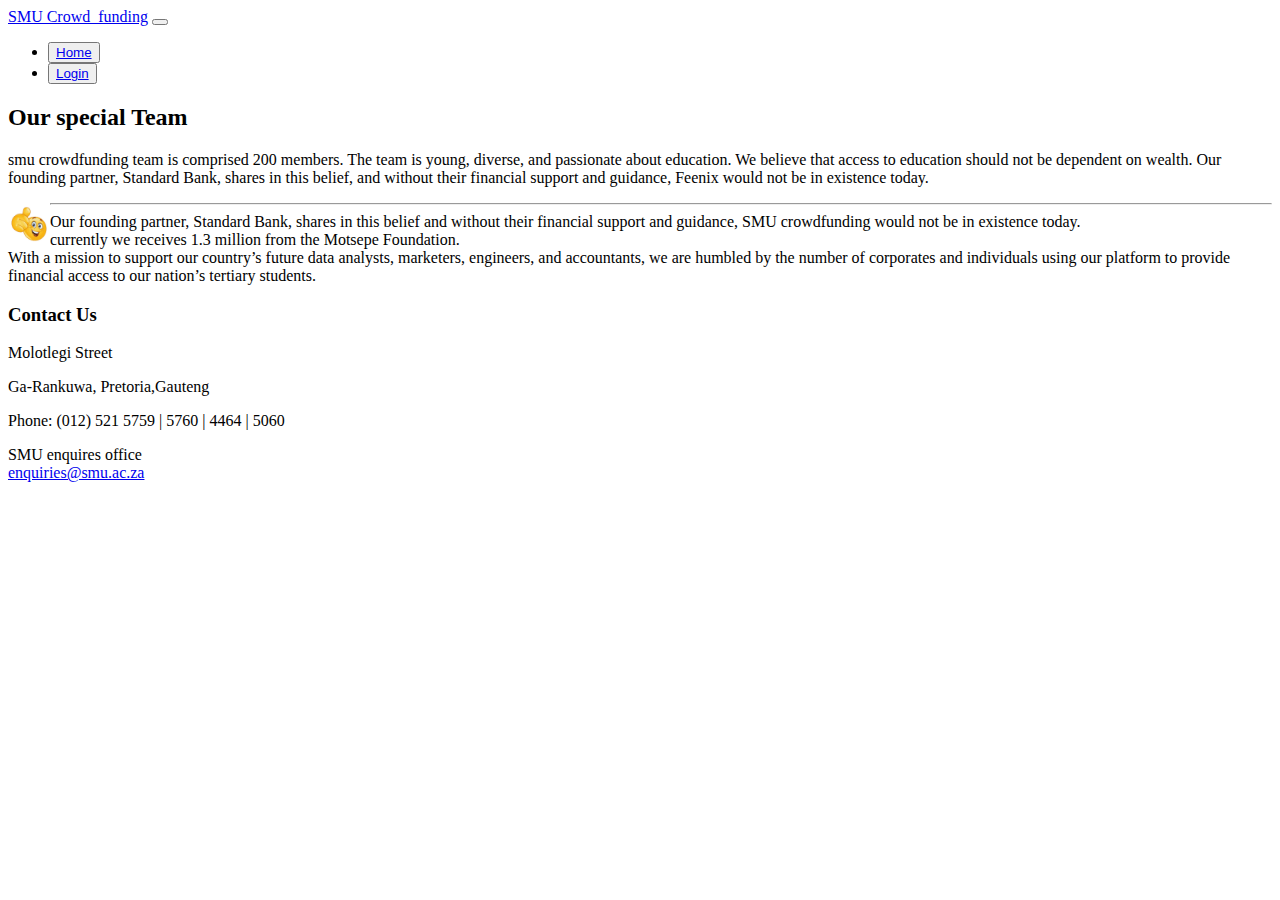
<file: team.html>
<!DOCTYPE html>
<html lang="en">
<head>
    <meta charset="UTF-8">
    <meta http-equiv="X-UA-Compatible" content="IE=edge">
    <meta name="viewport" content="width=device-width, initial-scale=1.0">
    <title>About us</title>
    <link href="https://cdn.jsdelivr.net/npm/bootstrap@5.3.0-alpha3/dist/css/bootstrap.min.css"
     rel="stylesheet" integrity="sha384-KK94CHFLLe+nY2dmCWGMq91rCGa5gtU4mk92HdvYe+M/SXH301p5ILy+dN9+nJOZ" crossorigin="anonymous">
     <!-- Option 1: Include in HTML -->
<link rel="stylesheet" href="https://cdn.jsdelivr.net/npm/bootstrap-icons@1.3.0/font/bootstrap-icons.css">
</head>
<body>
    <nav class="navbar navbar-expand-lg bg-dark navbar-dark py-3 fixed-top">
        <div class="container">
        <a href="index.html" class="navbar-brand">SMU Crowd_funding</a>
        <button
        class="navbar-toggler"
        type="button"
        data-bs-toggle="collapse"
        data-bs-target="#navmenu"
      >
        <span class="navbar-toggler-icon"></span>
      </button>

      <div class="collapse navbar-collapse" id="navmenu">
        <ul class="navbar-nav ms-auto">
          <li class="nav-item">
            <button type="button" class="btn btn-primary"><a href="index.html" class="nav-link">Home</a></button>
          </li>
          <li class="nav-item">
            <button type="button" class="btn btn-primary"><a href="login.html" class="nav-link">Login</a></button>
          </li>
        </ul>
      </div>
        </div>
    </nav>
    <!--section about Us-->
    <section id="learn" class="p-5">
        <div class="container">
          <div class="row align-items-center justify-content-between">
            <div class="col-md p-5">
              <h2>Our special Team</h2>
              <p class="lead">
                smu crowdfunding team is comprised 200 members. The team is young, diverse, and passionate about education.
                 We believe that access to education should not be dependent on wealth. Our founding partner,
                 Standard Bank, shares in this belief, and without their financial support and guidance, Feenix would not be in existence today.
              </p><img src="smiley.gif" alt="Smiley face" style="float:left;width:42px;height:42px;"> 
              <p class="lead">
                <hr>
                Our founding partner, Standard Bank, shares in this belief and without their financial 
                support and guidance, SMU crowdfunding would not be in existence today.
  
               <br> currently we receives 1.3 million from the Motsepe Foundation. <br>
               With a mission to support our country’s future data analysts, marketers, engineers, and accountants, we are
                humbled by the number of corporates and individuals using our platform to provide financial access to our 
                nation’s tertiary students.
                <br>

               
              </p>

            </div>
          </div>
        </div>
      </section>
      <footer>
        <div class="container">
          <div class="row">
            <div class="col-md-6">
              <h3>Contact Us</h3>
              <p>Molotlegi Street</p>
              <p>Ga-Rankuwa, Pretoria,Gauteng </p>
              <p>Phone: (012) 521 5759 | 5760 | 4464 | 5060</p>
              <p>SMU enquires office<br>
                <a href="mailto:enquiries@smu.ac.za">enquiries@smu.ac.za</a></p>
            </div>
          </div>
        </div>
      </footer>
      
    <script src="https://cdn.jsdelivr.net/npm/bootstrap@5.3.0-alpha3/dist/js/bootstrap.bundle.min.js" 
integrity="sha384-ENjdO4Dr2bkBIFxQpeoTz1HIcje39Wm4jDKdf19U8gI4ddQ3GYNS7NTKfAdVQSZe" crossorigin="anonymous"></script> 
</body>
</html>
</file>
<file: register.css>
body {
    min-height: 100vh;
    display: flex;
    align-items: center;
    justify-content: center;
    background: blueviolet;

}

#form {
    width: 370px;
    margin: 20vh auto 0 auto;
    padding: 20px;
    background-color: whitesmoke;
    border-radius: 4px;
    font-size: 12px;
}

#form h1 {
    color: #0f2027;
    text-align: center;
}

#form button {
    padding: 10px;
    margin-top: 10px;
    width: 100%;
    color: white;
    background-color: rgb(41, 57, 194);
    border: none;
    border-radius: 4px;
}

.input-control {
    display: flex;
    flex-direction: column;
}

.input-control input {
    border: 2px solid #f0f0f0;
	border-radius: 4px;
	display: block;
	font-size: 12px;
	padding: 10px;
	width: 80%;
}

.input-control input:focus {
    outline: 0;
}

.input-control.success input {
    border-color: #09c372;
}

.input-control.error input {
    border-color: #ff3860;
}

.input-control .error {
    color: #ff3860;
    font-size: 9px;
    height: 13px;
}
</file>
